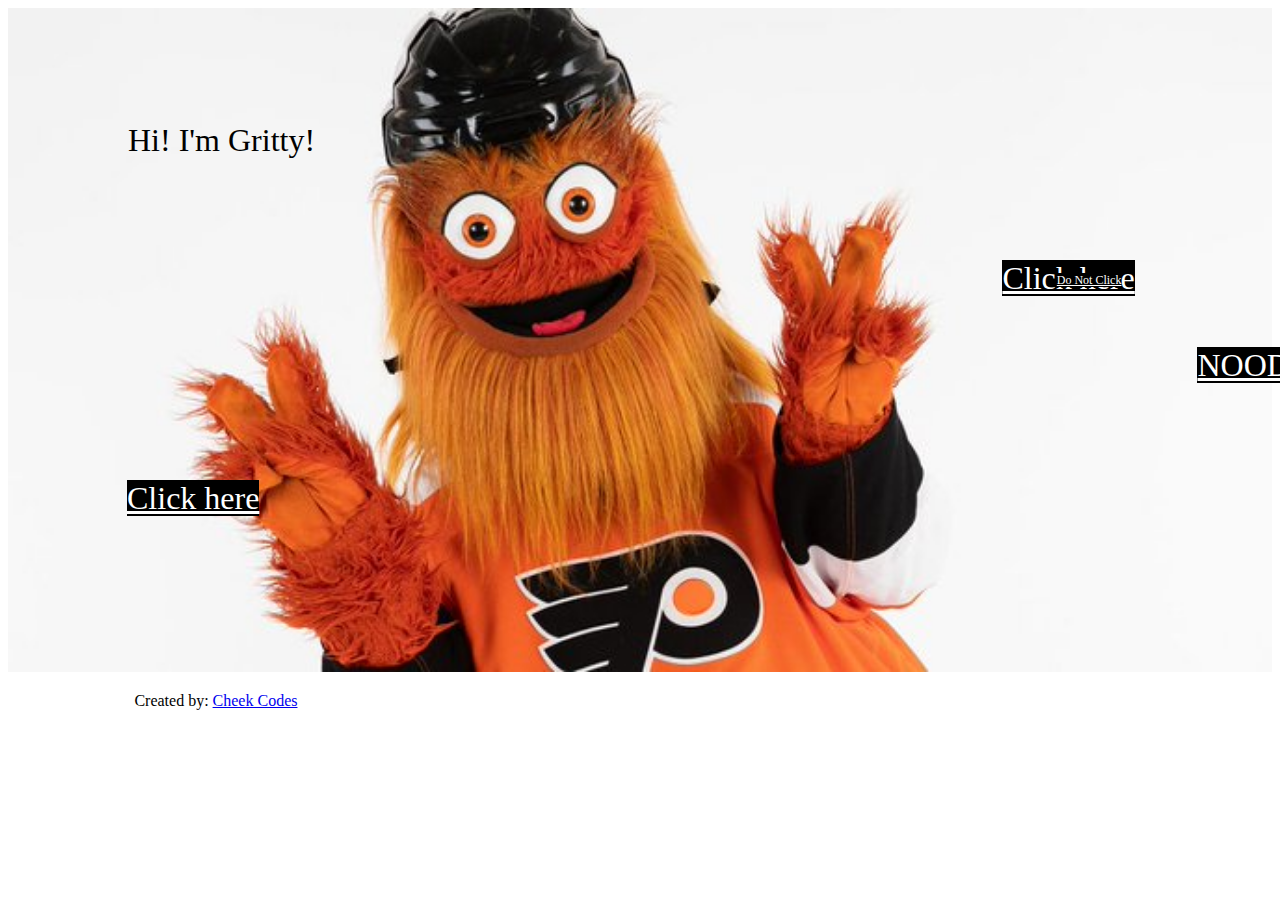
<file: index.html>
<!DOCTYPE html>
<html lang="en">
<head>    
    <meta charset="UTF-8">
    <meta http-equiv="X-UA-Compatible" content="IE=edge">
    <meta name="viewport" content="width=device-width, initial-scale=1.0">

    <title>Gritty</title>

    <!-- css -->
    <link rel="stylesheet" href="assets/css/main.css">

    <!-- favicon -->
    <link rel="apple-touch-icon" sizes="180x180" href="favicon_io/apple-touch-icon.png">
    <link rel="icon" type="image/png" sizes="32x32" href="favicon_io/favicon-32x32.png">
    <link rel="icon" type="image/png" sizes="16x16" href="favicon_io/favicon-16x16.png">
    <link rel="manifest" href="favicon_io/site.webmanifest">
    
</head>
<body>
    <img src="assets/images/RrdHNRWf.jfif" alt="">
    <p>Hi! I'm Gritty!</p>
    <div class="container">
        <a href="cute.html" class="link" onload="move()">Click here</a>
        <a href="relationship.html" class="link" onload="move()">Click here</a>
        <a href="do-not-click.html" class="no link" onload="move()">Do Not Click</a>
        <a href="noods.html" class="link" onload="move()">NOODS</a>

    </div>

    <footer>
        <p class="foot">Created by: <a href="https://sandycheng.netlify.app">Cheek Codes</a></p>
    </footer>

    <script src="assets/js/main.js"></script>
</body>
</html>
</file>
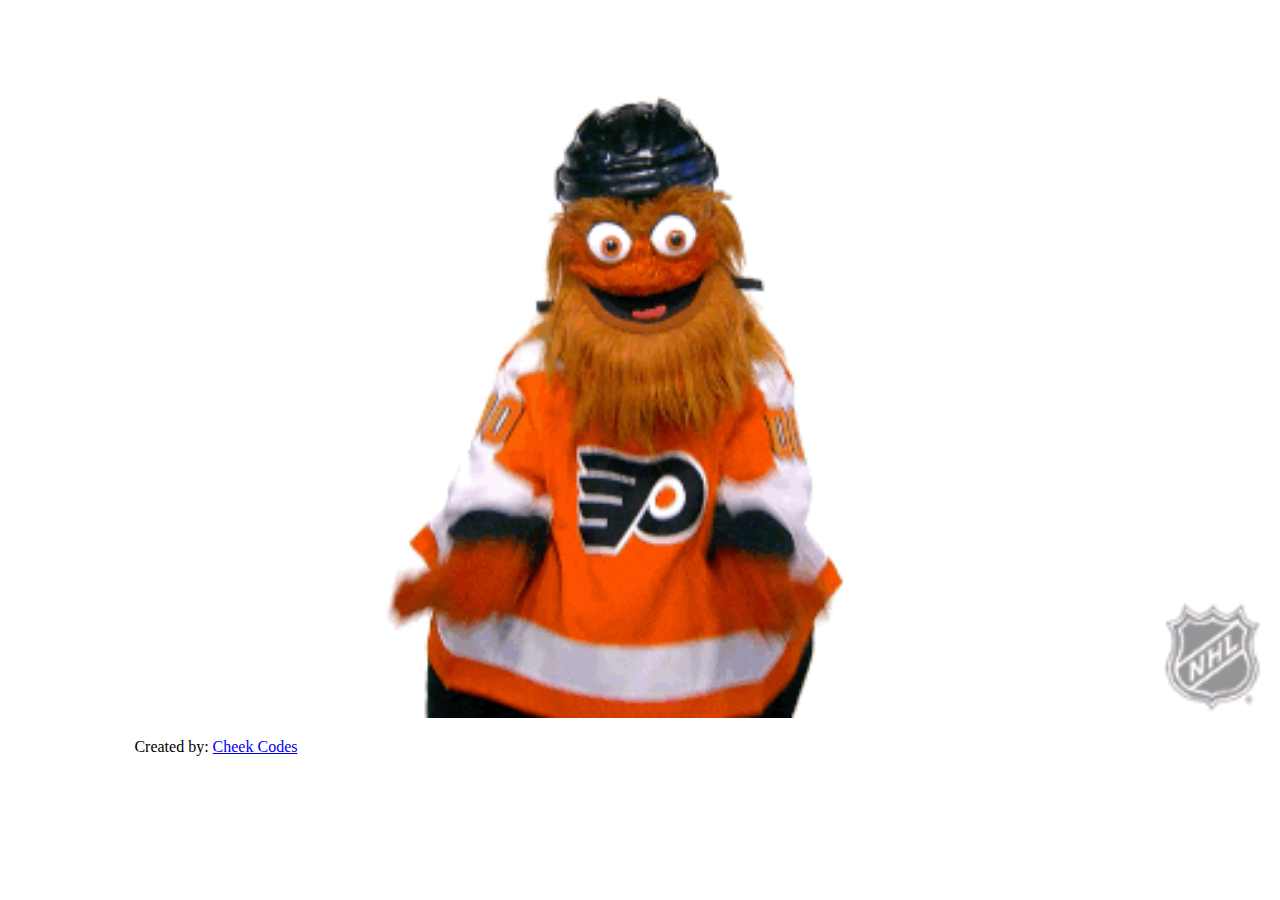
<file: cute.html>
<!DOCTYPE html>
<html lang="en">
<head>    
    <meta charset="UTF-8">
    <meta http-equiv="X-UA-Compatible" content="IE=edge">
    <meta name="viewport" content="width=device-width, initial-scale=1.0">

    <title>Gritty</title>

    <!-- css -->
    <link rel="stylesheet" href="assets/css/main.css">

    <!-- favicon -->
    <link rel="apple-touch-icon" sizes="180x180" href="favicon_io/apple-touch-icon.png">
    <link rel="icon" type="image/png" sizes="32x32" href="favicon_io/favicon-32x32.png">
    <link rel="icon" type="image/png" sizes="16x16" href="favicon_io/favicon-16x16.png">
    <link rel="manifest" href="favicon_io/site.webmanifest">
    
</head>
<body>
    <div id="image-container">
        <img id="my-image" src="assets/images/giphy.gif" alt="Default Image">
    </div>
    <audio id="music-player"></audio>
      
    <footer>
        <p class="foot">Created by: <a href="https://sandycheng.netlify.app">Cheek Codes</a></p>
    </footer>

    <!-- script -->
    <script src="assets/js/horror.js"></script>
</body>
</html>
</file>
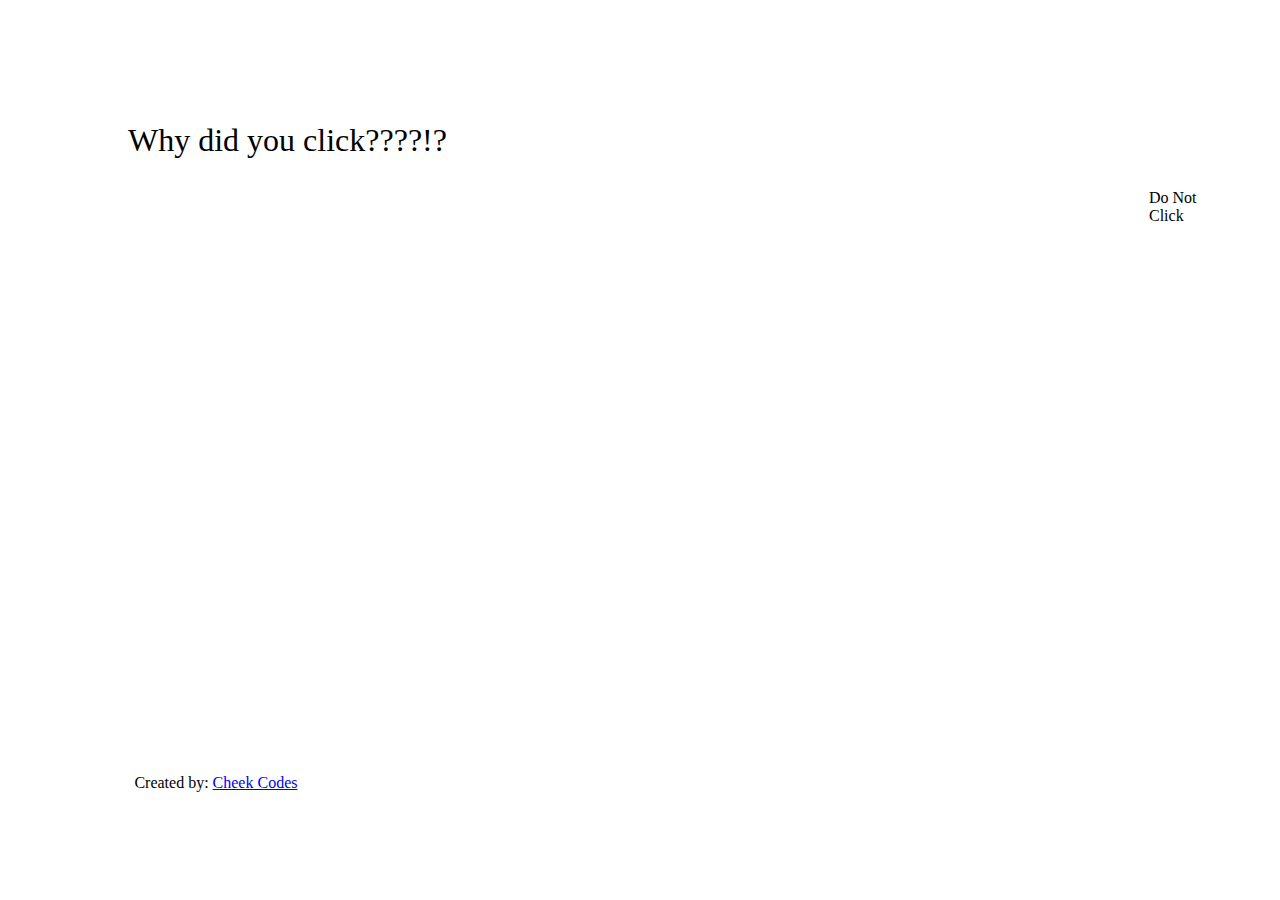
<file: do-not-click.html>
<!DOCTYPE html>
<html lang="en">
<head>    
    <meta charset="UTF-8">
    <meta http-equiv="X-UA-Compatible" content="IE=edge">
    <meta name="viewport" content="width=device-width, initial-scale=1.0">

    <title>Gritty</title>

    <!-- css -->
    <link rel="stylesheet" href="assets/css/main.css">

    <!-- favicon -->
    <link rel="apple-touch-icon" sizes="180x180" href="favicon_io/apple-touch-icon.png">
    <link rel="icon" type="image/png" sizes="32x32" href="favicon_io/favicon-32x32.png">
    <link rel="icon" type="image/png" sizes="16x16" href="favicon_io/favicon-16x16.png">
    <link rel="manifest" href="favicon_io/site.webmanifest">
    
</head>
<body>
    <p id="texts">Why did you click????!?</p>
    
    <div id="nein">
        <span id="no" onclick="moveElement()">Do Not Click</span>
    </div> 

    <footer>
        <p class="foot">Created by: <a href="https://sandycheng.netlify.app">Cheek Codes</a></p>
    </footer>
    
    <script src="assets/js/no-click.js"></script>

</body>
</html>
</file>
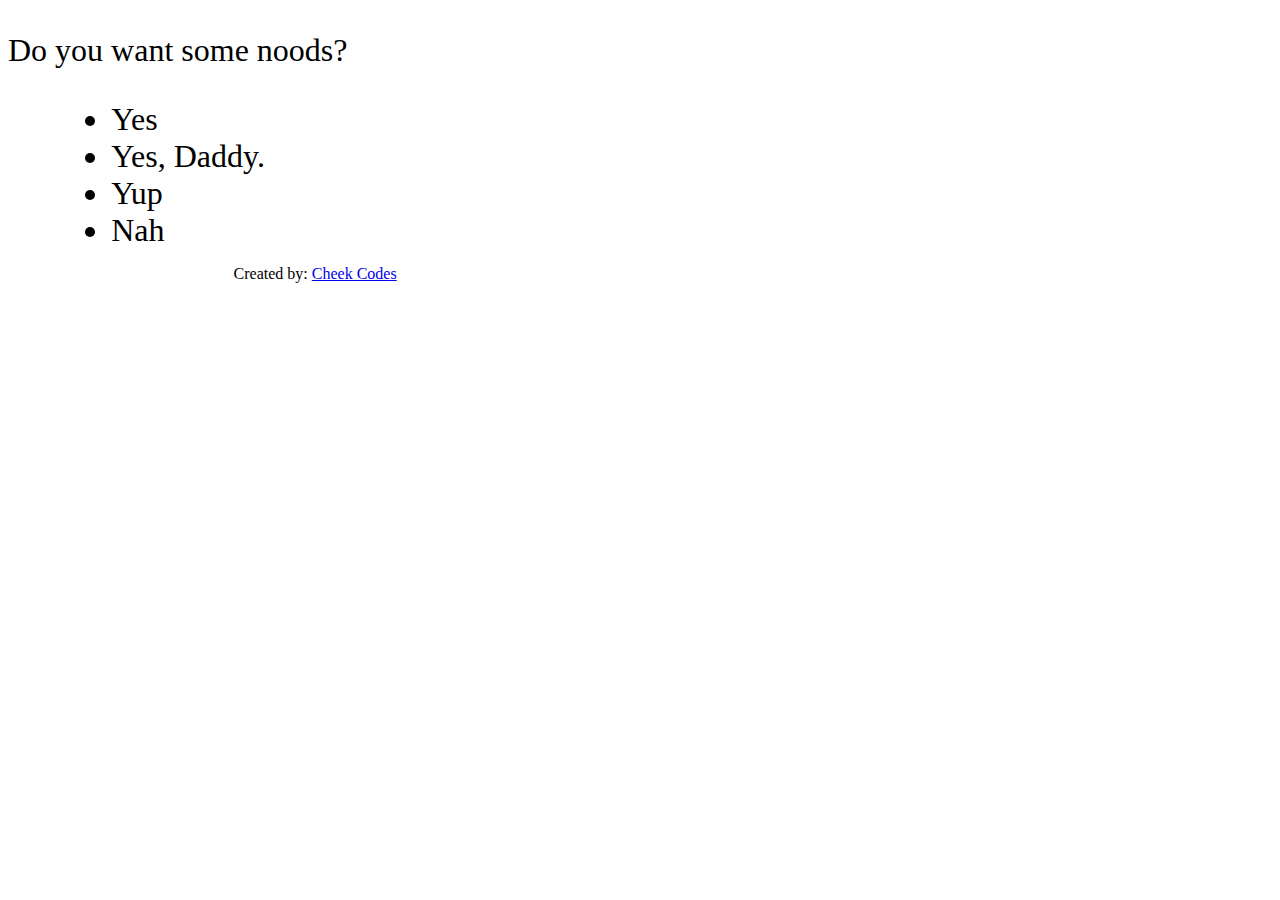
<file: noods.html>
<!DOCTYPE html>
<html lang="en">
<head>    
    <meta charset="UTF-8">
    <meta http-equiv="X-UA-Compatible" content="IE=edge">
    <meta name="viewport" content="width=device-width, initial-scale=1.0">

    <title>Gritty</title>

    <!-- css -->
    <link rel="stylesheet" href="assets/css/main.css">

    <!-- favicon -->
    <link rel="apple-touch-icon" sizes="180x180" href="favicon_io/apple-touch-icon.png">
    <link rel="icon" type="image/png" sizes="32x32" href="favicon_io/favicon-32x32.png">
    <link rel="icon" type="image/png" sizes="16x16" href="favicon_io/favicon-16x16.png">
    <link rel="manifest" href="favicon_io/site.webmanifest">
    
</head>
<body>
    <p class="noodz">Do you want some noods?</p>

    <ul class="answers">
        <li class="yes">Yes</span>
        <li class="dad">Yes, Daddy.</li>
        <li class="bowl">Yup</li>
        <li class="nah">Nah</li>
    </div>
    
    

    <div class="noods-pix">
        <img src="assets/images/horny-jail-bonk.gif" alt="" id="jail" class="hidden">
        <img src="assets/images/wendys.jpg" alt="" id="wendys" class="hidden">
        <img src="assets/images/ramen.jpg" alt="" id="ramen" class="hidden">
        <a href="https://www.hireanillustrator.com/i/92315/gritty-nude-painting-for-the-philadelphia-flyers/"><img src="assets/images/noods.jpg" alt="" id="noods" class="hidden"></a>

    </div>

    <footer>
        <p class="foot">Created by: <a href="https://sandycheng.netlify.app">Cheek Codes</a></p>
    </footer>

    <script src="assets/js/main.js"></script>
</body>
</html>
</file>
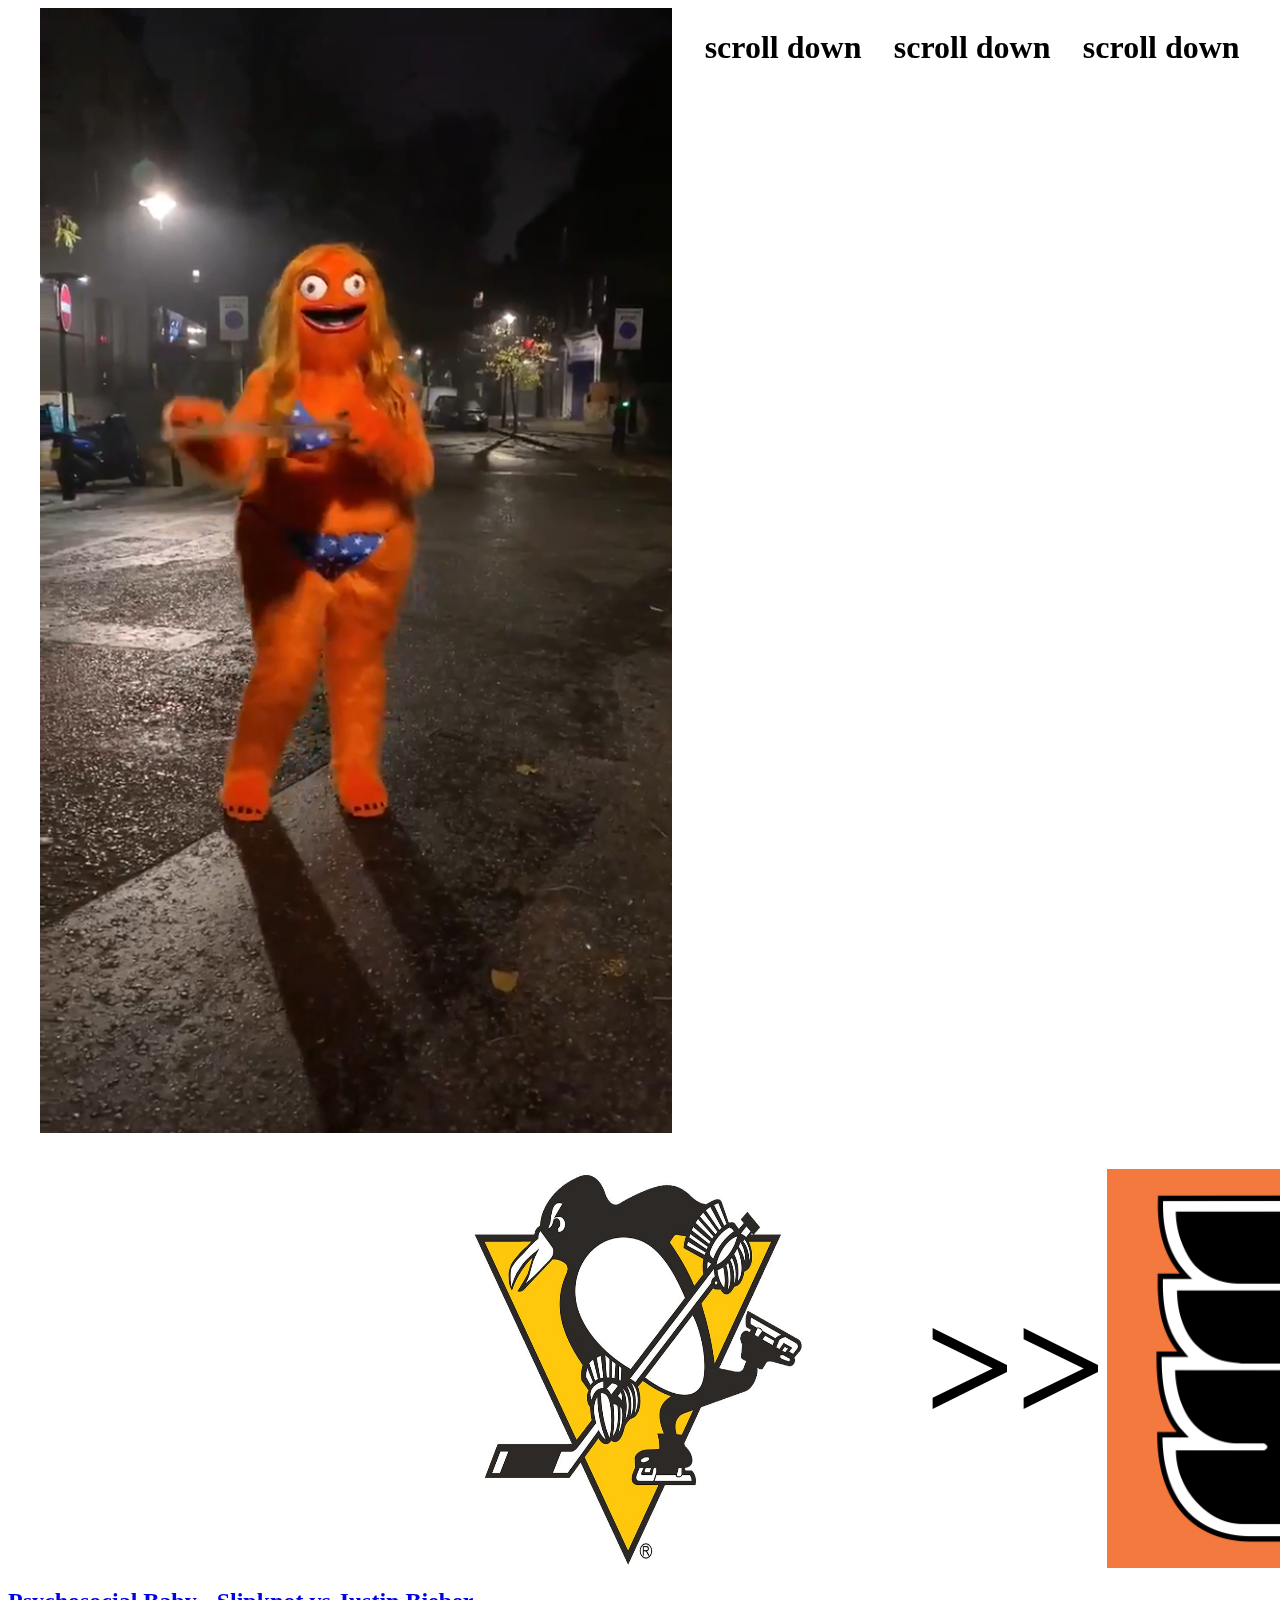
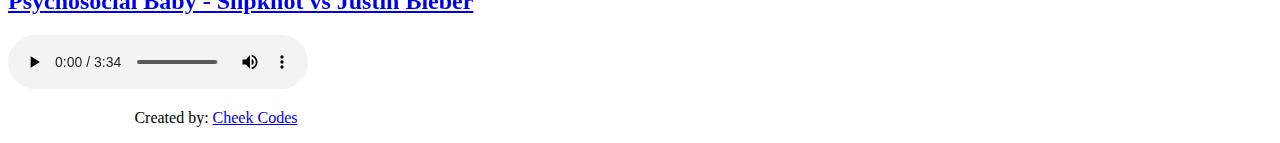
<file: penguins_rule.html>
<!DOCTYPE html>
<html lang="en">
<head>    
    <meta charset="UTF-8">
    <meta http-equiv="X-UA-Compatible" content="IE=edge">
    <meta name="viewport" content="width=device-width, initial-scale=1.0">

    <title>Gritty</title>

    <!-- css -->
    <link rel="stylesheet" href="assets/css/main.css">

    <!-- favicon -->
    <link rel="apple-touch-icon" sizes="180x180" href="favicon_io/apple-touch-icon.png">
    <link rel="icon" type="image/png" sizes="32x32" href="favicon_io/favicon-32x32.png">
    <link rel="icon" type="image/png" sizes="16x16" href="favicon_io/favicon-16x16.png">
    <link rel="manifest" href="favicon_io/site.webmanifest">
    
</head>
<body>
    <div class="found">
        <video src="assets/images/grittney.mp4" autoplay muted loop></video>
        <h1>scroll down</h1>
        <h1>scroll down</h1>
        <h1>scroll down</h1>
    </div>
    <br>
    <br>
    <div class="fuck">
        <img src="assets/images/Pittsburgh-Penguins.jpg" alt="">
        <h1 id="best">>></h1>
        <img src="assets/images/Flyers.jpg" alt="">
    </div>

    <h2><a href="https://www.youtube.com/watch?v=I_0Uvcwqtas">Psychosocial Baby - Slipknot vs Justin Bieber</a></h2>
    <audio controls src="assets/music/Justin Bieber vs Slipknot - Psychosocial Baby.mp3" type="audio/mp3" autoplay preload="auto"></audio>


    <footer>
        <p class="foot">Created by: <a href="https://sandycheng.netlify.app">Cheek Codes</a></p>
    </footer>
    
    <script src="assets/js/no-click.js"></script>

</body>
</html>
</file>
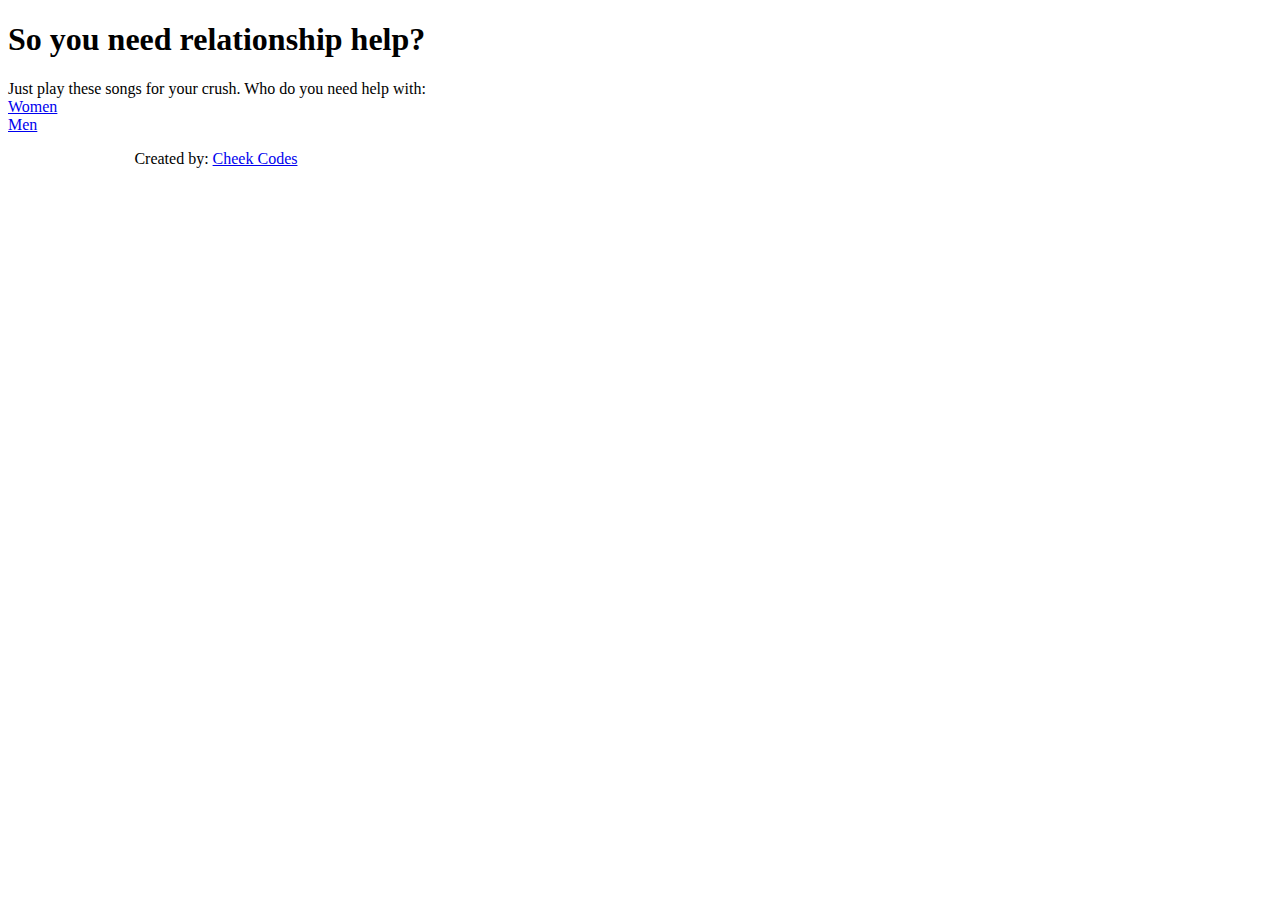
<file: relationship.html>
<!DOCTYPE html>
<html lang="en">
<head>    
    <meta charset="UTF-8">
    <meta http-equiv="X-UA-Compatible" content="IE=edge">
    <meta name="viewport" content="width=device-width, initial-scale=1.0">

    <title>Gritty</title>

    <!-- css -->
    <link rel="stylesheet" href="assets/css/main.css">

    <!-- favicon -->
    <link rel="apple-touch-icon" sizes="180x180" href="favicon_io/apple-touch-icon.png">
    <link rel="icon" type="image/png" sizes="32x32" href="favicon_io/favicon-32x32.png">
    <link rel="icon" type="image/png" sizes="16x16" href="favicon_io/favicon-16x16.png">
    <link rel="manifest" href="favicon_io/site.webmanifest">
    
</head>
<body>
    <h1 id="relation">So you need relationship help?</h1>
    
    <div id="relationship">
        <span id="help">Just play these songs for your crush. Who do you need help with:</span>
        <br>
        <a href="https://www.youtube.com/watch?v=wyS_Kg5MvXI&ab_channel=Rammstein-Topic">Women</a>
        <br>
        <a href="https://www.youtube.com/watch?v=erMYt-Ztmdw&ab_channel=SystemOfADown-Topic">Men</a>
    </div> 

    <audio src="assets/music/thrash-metal.mp3" type="audio/mp3" autoplay preload="auto"> </audio>

    <footer>
        <p class="foot">Created by: <a href="https://sandycheng.netlify.app">Cheek Codes</a></p>
    </footer>

    
    <script src="assets/js/no-click.js"></script>

</body>
</html>
</file>
<file: assets/css/main.css>
img{
    width: 100%;
}

p{
    position: absolute;
    top: 10%;
    left: 10%;
    font-size: 2rem;
}

.container{
    position: absolute;
    top: 0;
    bottom: 0;
    right: 0;
    left: 0;
    width: 1350px;
    height: 750px;
    font-size: 2rem;
}

.link{
    position: relative;
    width: 50px;
    height: 50px;
    cursor: pointer;
    background: black;
    color: white;
}

.no{
    font-size: 12px;
}

#no{
  position: absolute;
  width: 50px;
  height: 50px;
  cursor: pointer;
}

#nein{
    position: relative;
    width: 1350px;
    height: 750px;
}

.fuck{
    width: 45%;
    display: flex;
    justify-content: space-evenly;
    margin: auto;
}

.fuck #best{
    font-size: 10rem;
}

footer .foot{
    position: relative;
    font-size: 1rem;
}

.noodz{
    position: relative;
    left: 0;
    font-size: 2rem;
}

.hidden{
    display: none;
}

.answers{
    position: relative;
    left: 5%;
    font-size: 2rem;
    cursor: no-drop;
}

.noods-pix img{
    position: relative;
    left: -10%;
}

.nah{
    cursor: grab;
}

video{
    width: 50%;
}

.found {
    display: flex;
    justify-content: space-evenly;
}
</file>
